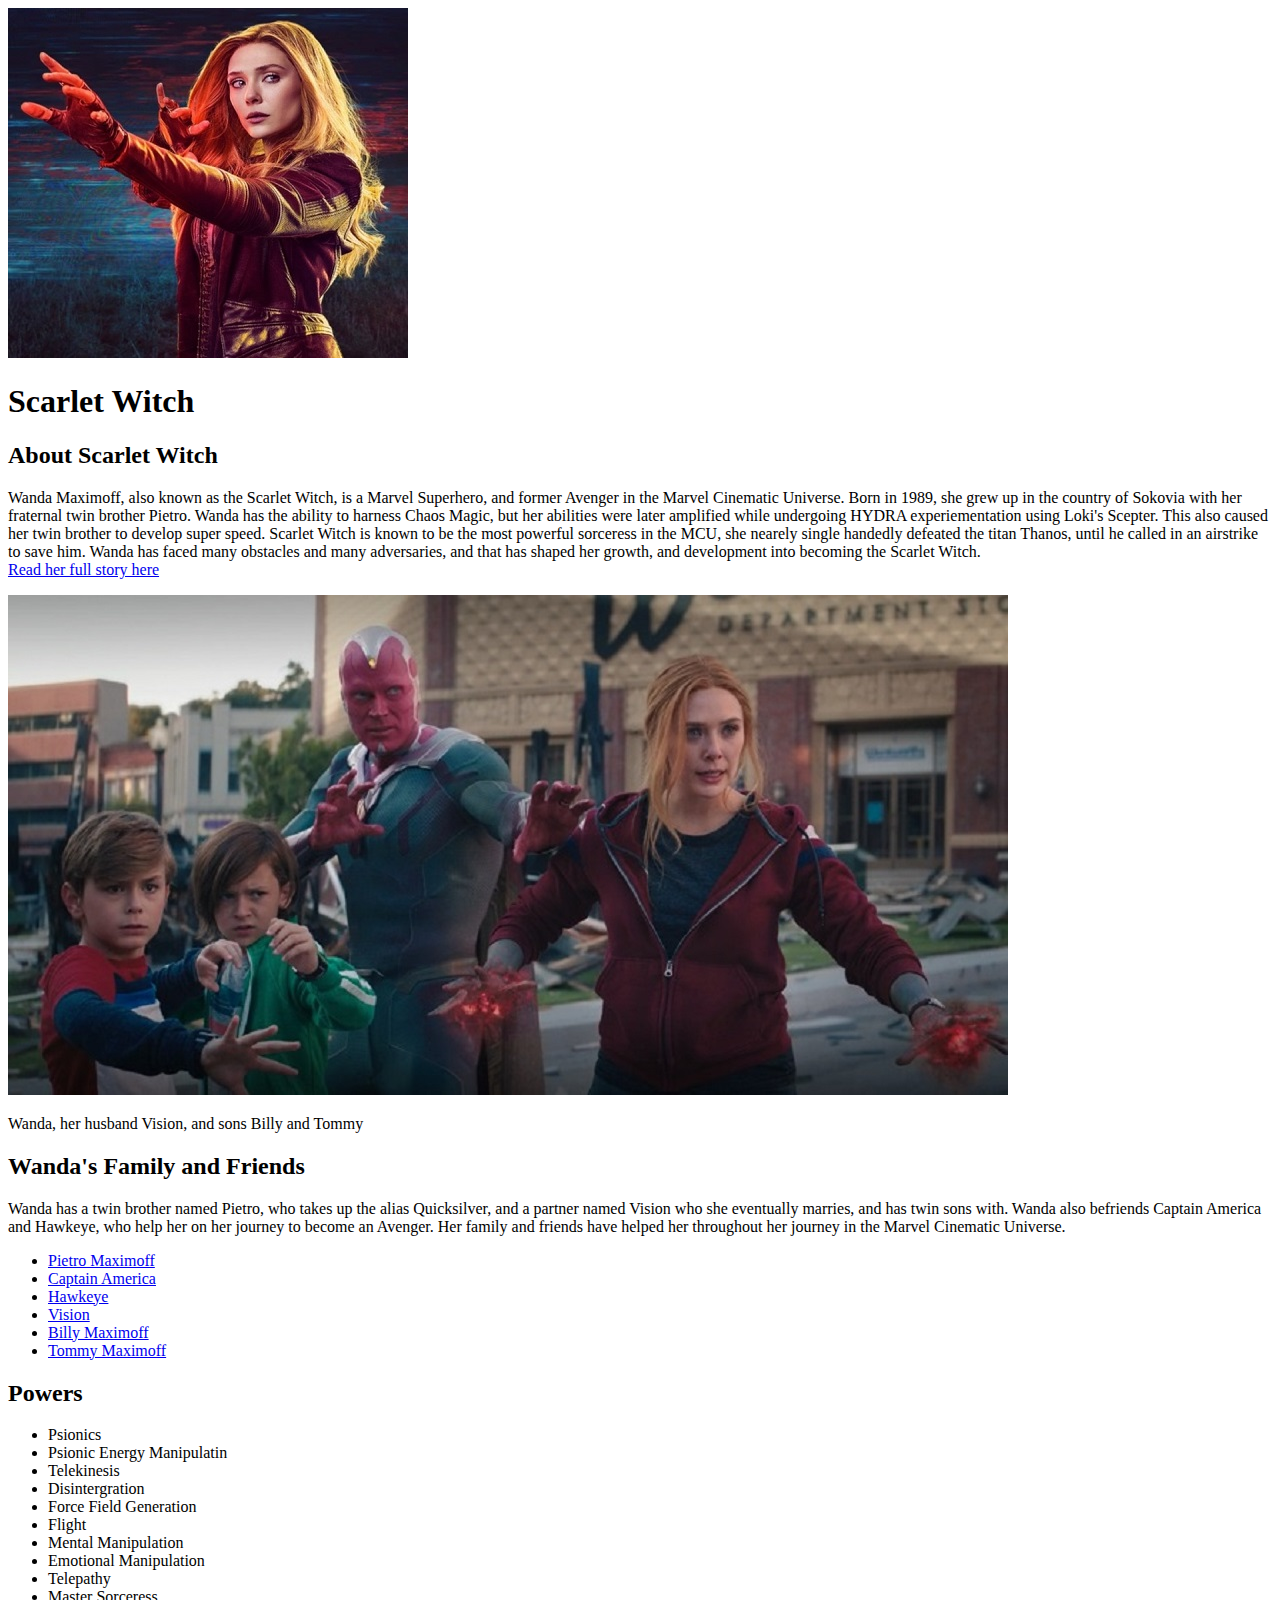
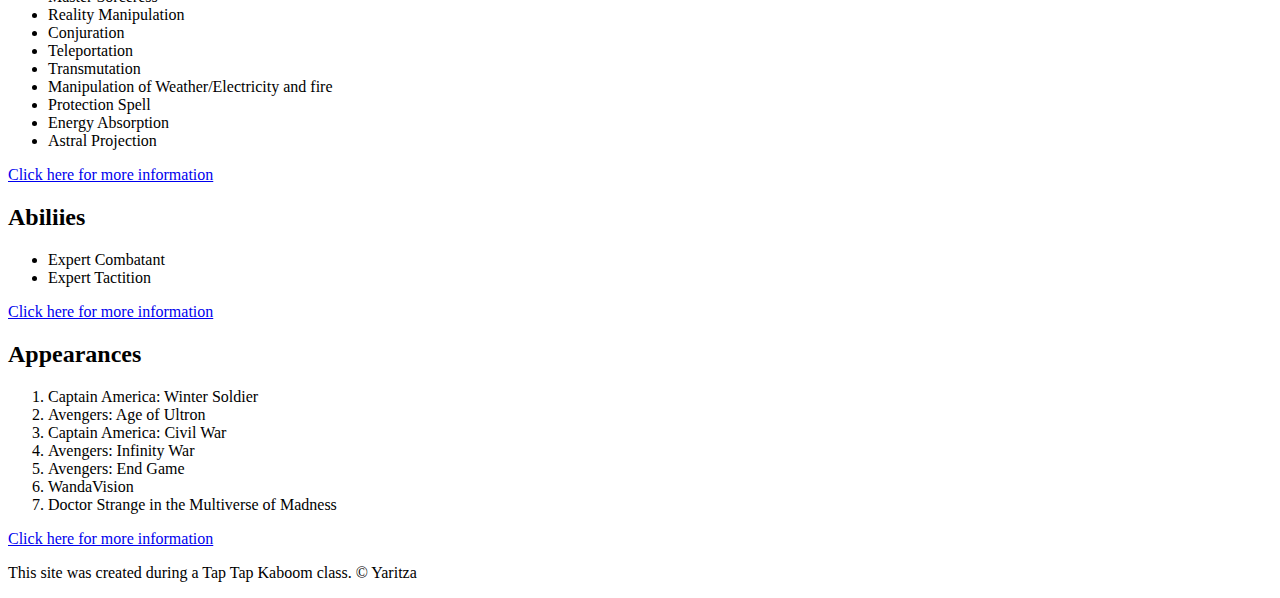
<file: index.html>
<!DOCTYPE html>
<html>
<head>
    <title>Scarlet Witch</title>
    <link rel="icon" href="img/Wanda.jpeg">
    <link rel="stylesheet" type="text/css" href="css/Scarlet.css">
</head>
<body>
  <!--Header Element-->
    <header>
      <img src="img/Wanda.jpeg">
      <h1>Scarlet Witch</h1>
    </header>
  <!--Main Element-->
    <main>
  <!--About Section-->
      <h2>About Scarlet Witch</h2>
      <p>Wanda Maximoff, also known as the Scarlet Witch, is a Marvel Superhero,
        and former Avenger in the Marvel Cinematic Universe. Born in 1989, she grew up
        in the country of Sokovia with her fraternal twin brother Pietro. Wanda has the ability
        to harness Chaos Magic, but her abilities were later amplified while undergoing HYDRA
        experiementation using Loki's Scepter. This also caused her twin brother to develop super speed.
        Scarlet Witch is known to be the most powerful sorceress in the MCU, she nearely single handedly
        defeated the titan Thanos, until he called in an airstrike to save him.
        Wanda has faced many obstacles and many adversaries, and that has shaped her growth, and development
        into becoming the Scarlet Witch.<br>
        <a href="https://marvelcinematicuniverse.fandom.com/wiki/Scarlet_Witch" target="_blank">
          Read her full story here</a></p>
  <!--Image Section 1-->
      <img src="img/WandaVision.jpeg">
      <p>Wanda, her husband Vision, and sons Billy and Tommy</p>
  <!--Family and Friends Section -->
      <h2>Wanda's Family and Friends</h2>
      <p>Wanda has a twin brother named Pietro, who takes up the alias Quicksilver,
        and a partner named Vision who she eventually marries, and has twin sons with. Wanda
        also befriends Captain America and Hawkeye, who help her on her journey to become an Avenger.
        Her family and friends have helped her throughout her journey in the Marvel Cinematic Universe. </p>
      <ul>
        <li><a href="https://marvelcinematicuniverse.fandom.com/wiki/Quicksilver" target="_blank">Pietro Maximoff</a></li>
        <li><a href="https://marvelcinematicuniverse.fandom.com/wiki/Captain_America" target="_blank">Captain America</a></li>
        <li><a href="https://marvelcinematicuniverse.fandom.com/wiki/Hawkeye" target="_blank">Hawkeye</a></li>
        <li><a href="https://marvelcinematicuniverse.fandom.com/wiki/Vision" target="_blank">Vision</a></li>
        <li><a href="https://marvelcinematicuniverse.fandom.com/wiki/Billy_Maximoff" target="_blank">Billy Maximoff</a></li>
        <li><a href="https://marvelcinematicuniverse.fandom.com/wiki/Tommy_Maximoff" target="_blank">Tommy Maximoff</a></li>
      </ul>
  <!--Powers Section-->
      <h2>Powers</h2>
      <ul>
        <li>Psionics</li>
        <li>Psionic Energy Manipulatin</li>
        <li>Telekinesis</li>
        <li>Disintergration</li>
        <li>Force Field Generation</li>
        <li>Flight</li>
        <li>Mental Manipulation</li>
        <li>Emotional Manipulation</li>
        <li>Telepathy</li>
        <li>Master Sorceress</li>
        <li>Reality Manipulation</li>
        <li>Conjuration</li>
        <li>Teleportation</li>
        <li>Transmutation</li>
        <li>Manipulation of Weather/Electricity and fire</li>
        <li>Protection Spell</li>
        <li>Energy Absorption</li>
        <li>Astral Projection</li>
        </ul>
        <a href="https://marvelcinematicuniverse.fandom.com/wiki/Scarlet_Witch#Powers" target="_blank">Click here for more information</a>

  <!--Abilities Section-->
      <h2>Abiliies</h2>
      <ul>
        <li>Expert Combatant</li>
        <li>Expert Tactition</li>
      </ul>
    <a href="https://marvelcinematicuniverse.fandom.com/wiki/Scarlet_Witch#Abilities" target="_blank">Click here for more information</a>
  <!--Movie Appearances Section-->
      <h2>Appearances</h2>
      <ol>
        <li>Captain America: Winter Soldier</li>
        <li>Avengers: Age of Ultron</li>
        <li>Captain America: Civil War</li>
        <li>Avengers: Infinity War</li>
        <li>Avengers: End Game</li>
        <li>WandaVision</li>
        <li>Doctor Strange in the Multiverse of Madness</li>
      </ol>
      <a href="https://en.wikipedia.org/wiki/Wanda_Maximoff_(Marvel_Cinematic_Universe)" target="_blank">Click here for more information</a>
    </main>
  <!--Footer Element-->
    <footer>
      <p>This site was created during a Tap Tap Kaboom class. &copy; Yaritza</p>
    </footer>

</body>
</html>
</file>
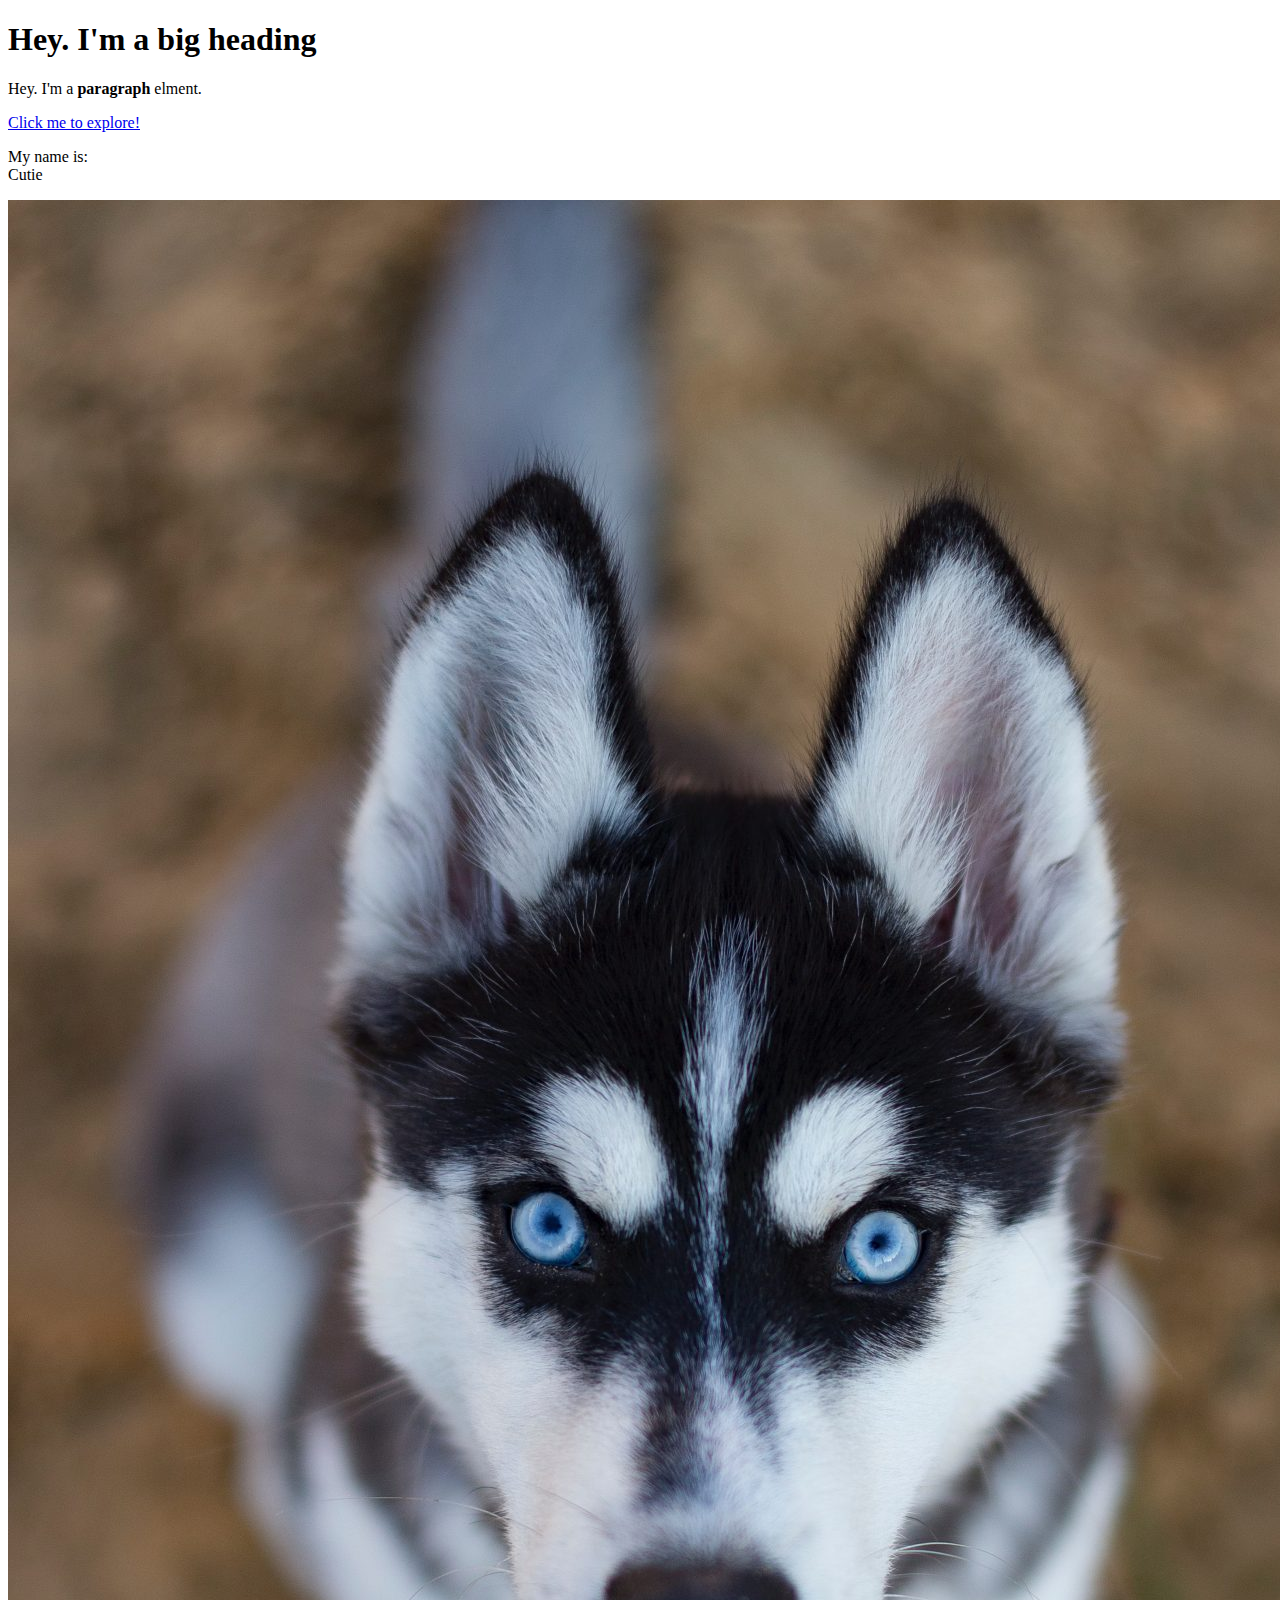
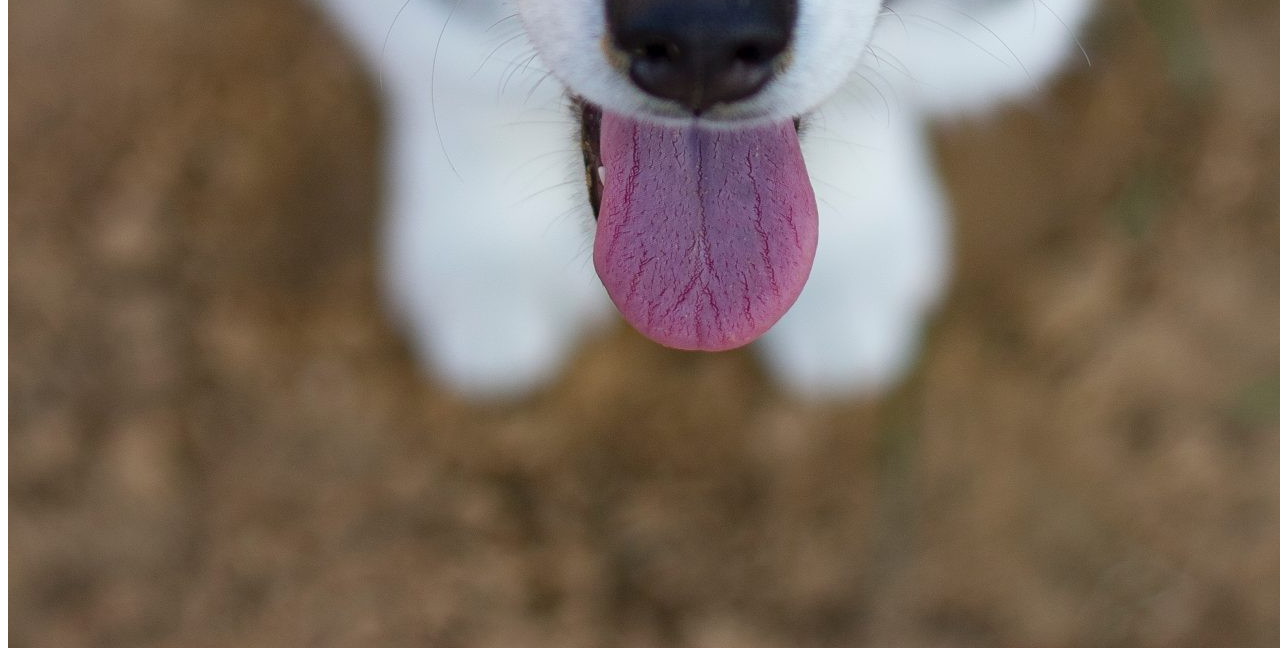
<file: Course-Hero.html>
<!DOCTYPE html>
<html>
<head>
  <title>Test Page</title>
</head>
<body>
  <h1>Hey. I'm a big heading</h1>
  <p>Hey. I'm a <b>paragraph</b> elment.</P>
  <a href="https://google.com" target="_blank">Click me to explore!</a>
  <p>My name is:<br>
    Cutie</p>
  <img src="img/husky.jpeg">
</body>
</html>
</file>
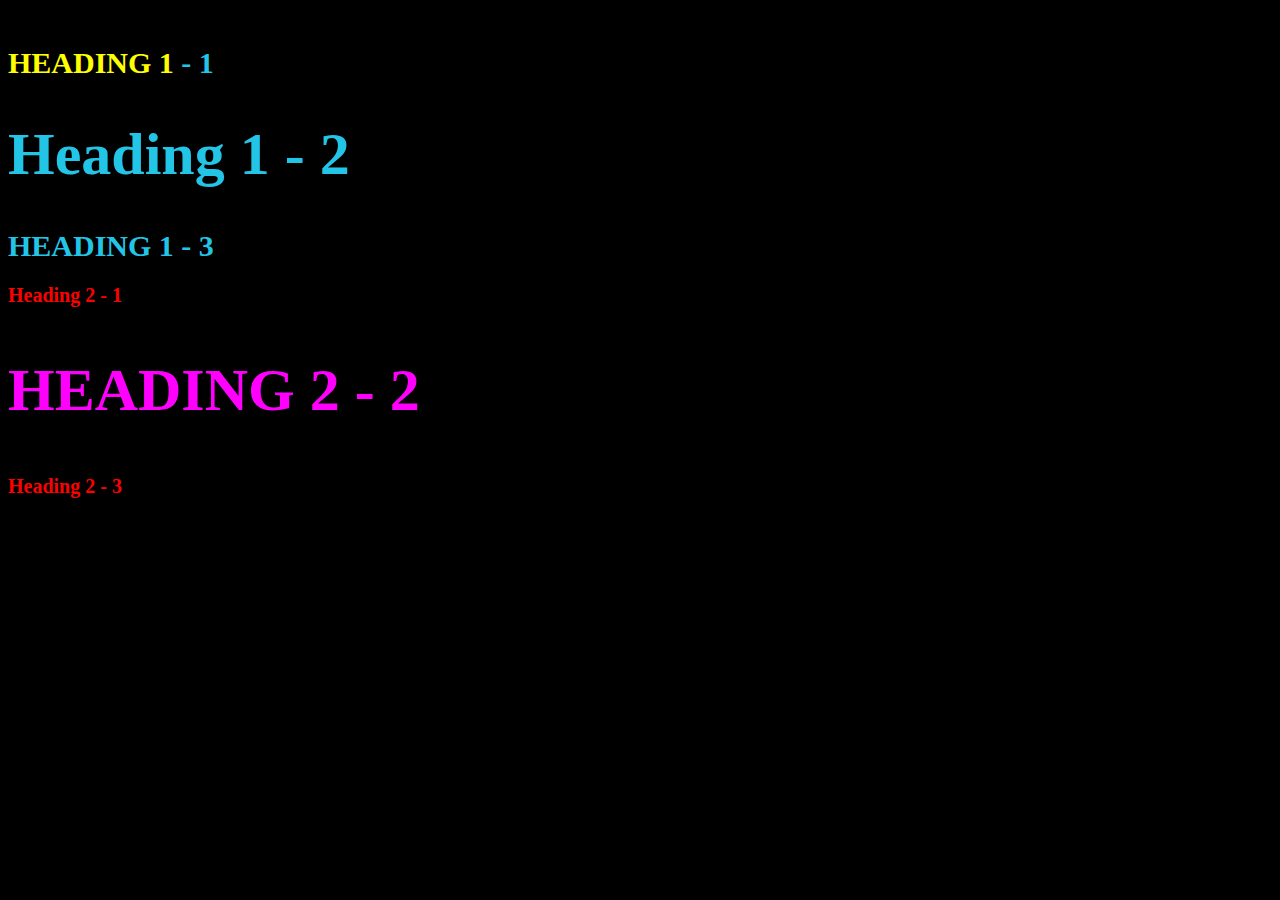
<file: style-Hero.html>
<!DOCTYPE html> <!--Needed for website to determint it is an HTML file-->
<html> <!--Needed for website to determint it is an HTML file-->
<head> <!--Determines the label on website tab/Holds main document data-->
    <title>Style Hero</title>
<!--Ruleset Style Codeing, it creates a rule for a set of elements, faster-->
    <link rel="stylesheet" type="text/css" href="css/Hero.css">
</head>
<body> <!--Defines he body of he document/contains all the elements-->
    <span>Span Element</span>
    <h1 class="uppercase"><span>Heading 1</span> - 1</h1>
    <h1 class="big">Heading 1 - 2</h1> <!--Class attributes adds specific rules for specific styling-->
    <h1 class="uppercase">Heading 1 - 3</h1>
<!--Inline Style Codeing, it is more specific, and longer-->
<!--Ruleset Coding can work with Inline Coding if they are not conflicting-->
    <h2 style="font-size: 20px;">Heading 2 - 1</h2>
    <h2 class="big uppercase">Heading 2 - 2</h2>
    <h2 style="font-size: 20px;">Heading 2 - 3</h2>

</body>
</html>
</file>
<file: css/Scarlet.css>
body{
    margin-left: 50;
}
</file>
<file: css/Hero.css>
body{
  background-color: black;
}
h1{
  font-size: 30px;
  color: #23C5E7;
}

h2{
  color: red;
}
.big{
    font-size: 60px
}

.uppercase{
    text-transform: uppercase;
}

.big.uppercase{
    color: magenta;
}

h1 span{
    color: yellow;
}
</file>
